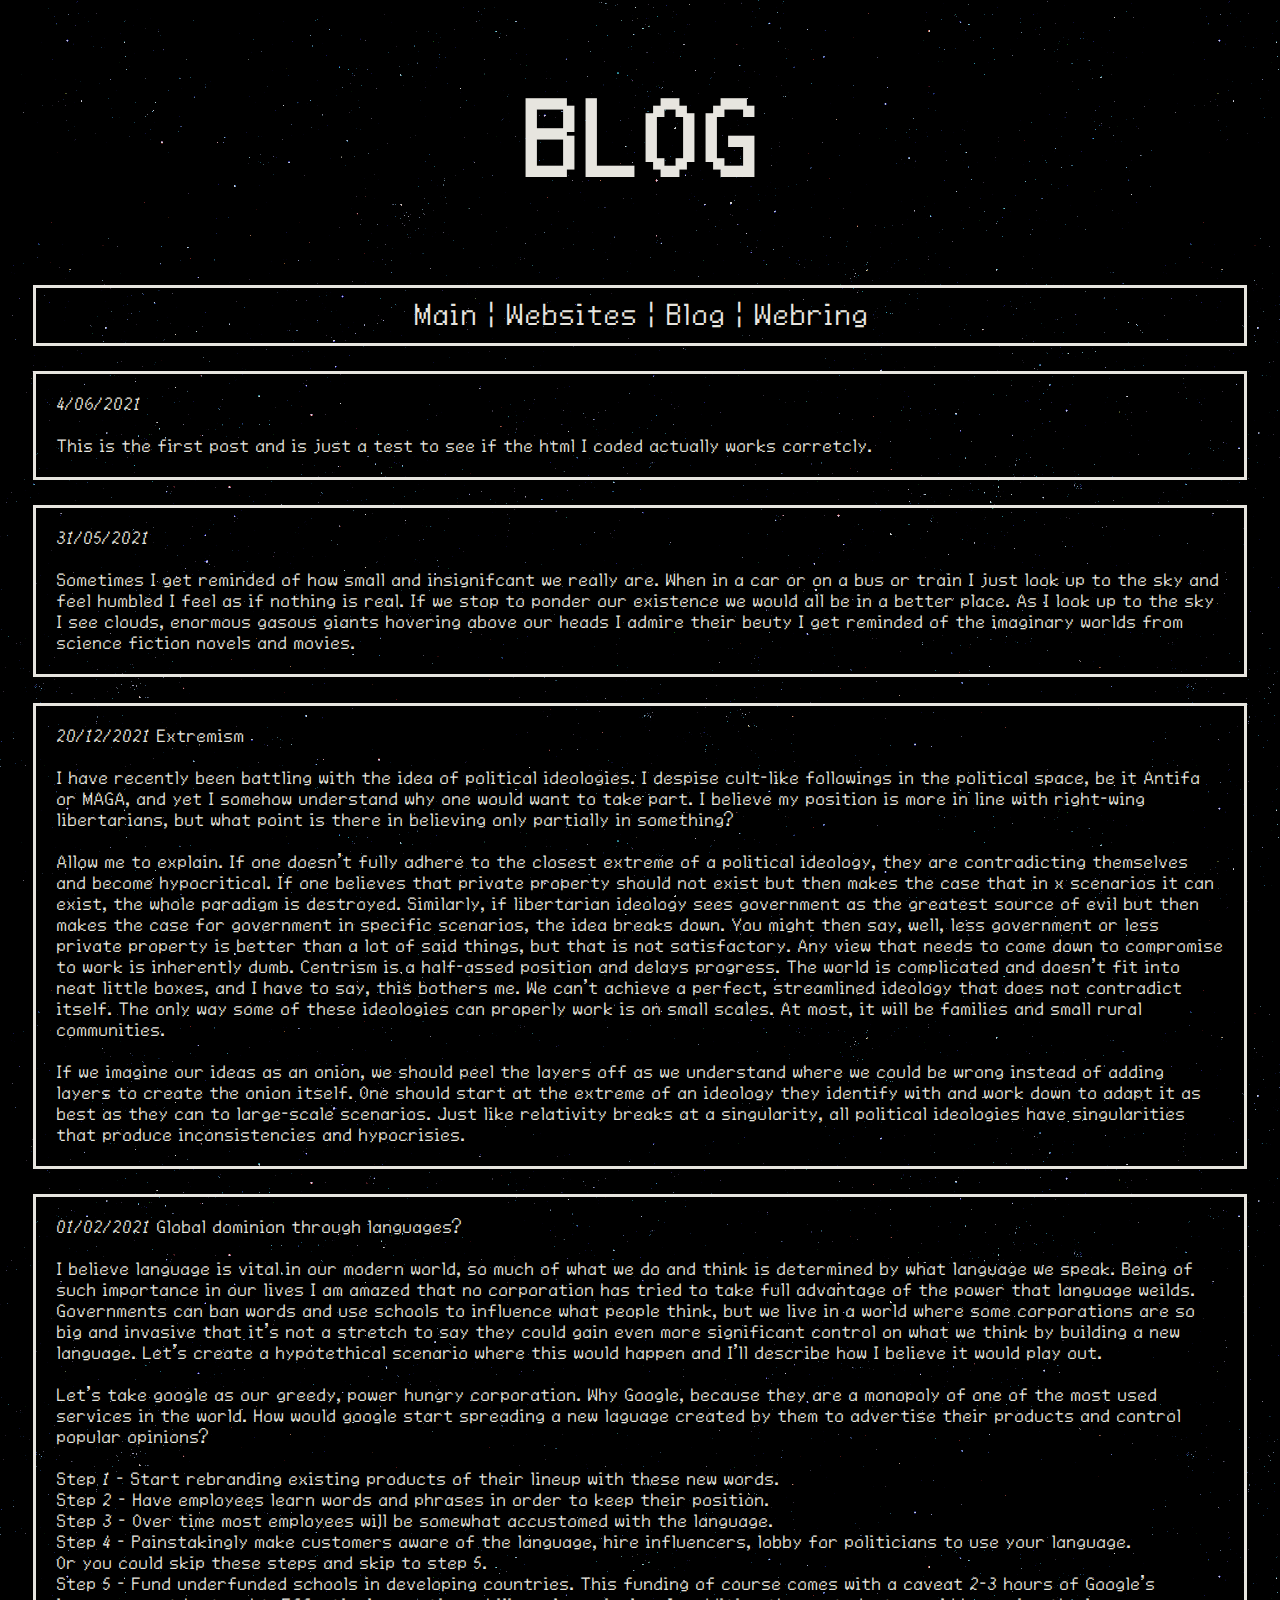
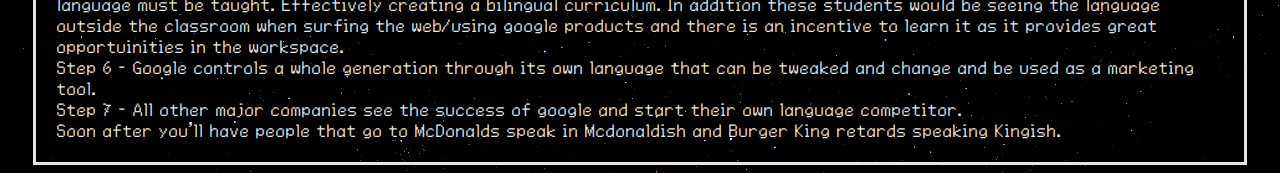
<file: blog.html>
<!DOCTYPE html>

<html>

<title>michii</title>

    <link href="style1.css" rel="stylesheet" type="text/css" media="all">
    <body>
    
        <div class="header">
            <h1>BLOG</h1>
        </div>
        <div class="header">
		<div class="left-column"> <a href='index.html'> Main |</a> <a href='websites.html'>Websites |</a><a href='blog.html'> Blog |</a> <a href='webring.html'>Webring </a>
		</div>
		</div>


       


        <div class="center-column1">
            <div class="text">
                4/06/2021 <br><br>
                
                This is the first post and is just a test to see if the html I coded actually works corretcly. 

            </div>
        </div>

        <div class="center-column1">
            <div class="text">
                31/05/2021 <br><br>

                Sometimes I get reminded of how small and insignifcant we really are. When in a car or on a bus or train I just look up to the sky and feel humbled I feel as if nothing is real. 
                If we stop to ponder our existence we would all be in a better place. As I look up to the sky I see clouds, enormous gasous giants hovering above our heads I admire their beuty I get reminded of the imaginary worlds from science fiction novels and movies.  
            
            </div>
        </div>

        <div class="center-column1">
            <div class="text">
                20/12/2021 Extremism<br><br>

                I have recently been battling with the idea of political ideologies. I despise cult-like followings in the political space, be it Antifa or MAGA, and yet I somehow understand why one would want to take part.
                I believe my position is more in line with right-wing libertarians, but what point is there in believing only partially in something?<br>
                <br>Allow me to explain. If one doesn't fully adhere to the closest extreme of a political ideology, they are contradicting themselves and become hypocritical. 
                If one believes that private property should not exist but then makes the case that in x scenarios it can exist, the whole paradigm is destroyed. Similarly, if libertarian ideology sees government as the greatest source of evil but then makes the case for government in specific scenarios, the idea breaks down. 
                You might then say, well, less government or less private property is better than a lot of said things, but that is not satisfactory. 
                Any view that needs to come down to compromise to work is inherently dumb. Centrism is a half-assed position and delays progress. 
                The world is complicated and doesn't fit into neat little boxes, and I have to say, this bothers me. We can't achieve a perfect, streamlined ideology that does not contradict itself. The only way some of these ideologies can properly work is on small scales.
                At most, it will be families and small rural communities.<br><br> If we imagine our ideas as an onion, we should peel the layers off as we understand where we could be wrong instead of adding layers to create the onion itself. One should start at the extreme of an ideology they identify with and work down to adapt it as best as they can to large-scale scenarios. Just like relativity breaks at a singularity, all political ideologies have singularities that produce inconsistencies and hypocrisies. 
            
            </div>
        </div>

        <div class="center-column1">
            <div class="text">
                01/02/2021 Global dominion through languages?<br><br>

                

                I believe language is vital in our modern world, so much of what we do and think is determined by what language we speak. Being of such importance in our lives I am amazed that no corporation has tried to take full advantage of the power that language weilds. 
                Governments can ban words and use schools to influence what people think, but we live in a world where some corporations are so big and invasive that it's not a stretch to say they could gain even more significant control on what we think by building a new language. 
                Let's create a hypotethical scenario where this would happen and I'll describe how I believe it would play out.<br><br> 
                
                Let's take google as our greedy, power hungry corporation. 
                Why Google, because they are a monopoly of one of the most used services in the world. How would google start spreading a new laguage created by them to advertise their products and control popular opinions?<br><br>
                 
                Step 1 - Start rebranding existing products of their lineup with these new words. <br>
                Step 2 - Have employees learn words and phrases in order to keep their position.<br>
                Step 3 - Over time most employees will be somewhat accustomed with the language.<br>
                Step 4 - Painstakingly make customers aware of the language, hire influencers, lobby for politicians to use your language.  <br>
                Or you could skip these steps and skip to step 5.<br> 
                Step 5 - Fund underfunded schools in developing countries. This funding of course comes with a caveat 2-3 hours of Google's language must be taught. Effectively creating a bilingual curriculum. In addition these students would be seeing the language outside the classroom when surfing the web/using google products and there is an incentive to learn it as it provides great opportuinities in the workspace.<br>
                Step 6 - Google controls a whole generation through its own language that can be tweaked and change and be used as a marketing tool. <br>
                Step 7 - All other major companies see the success of google and start their own language competitor. <br>
                Soon after you'll have people that go to McDonalds speak in Mcdonaldish and Burger King retards speaking Kingish. <br>
                  
            
            </div>
        </div>






    </body>





</html>
</file>
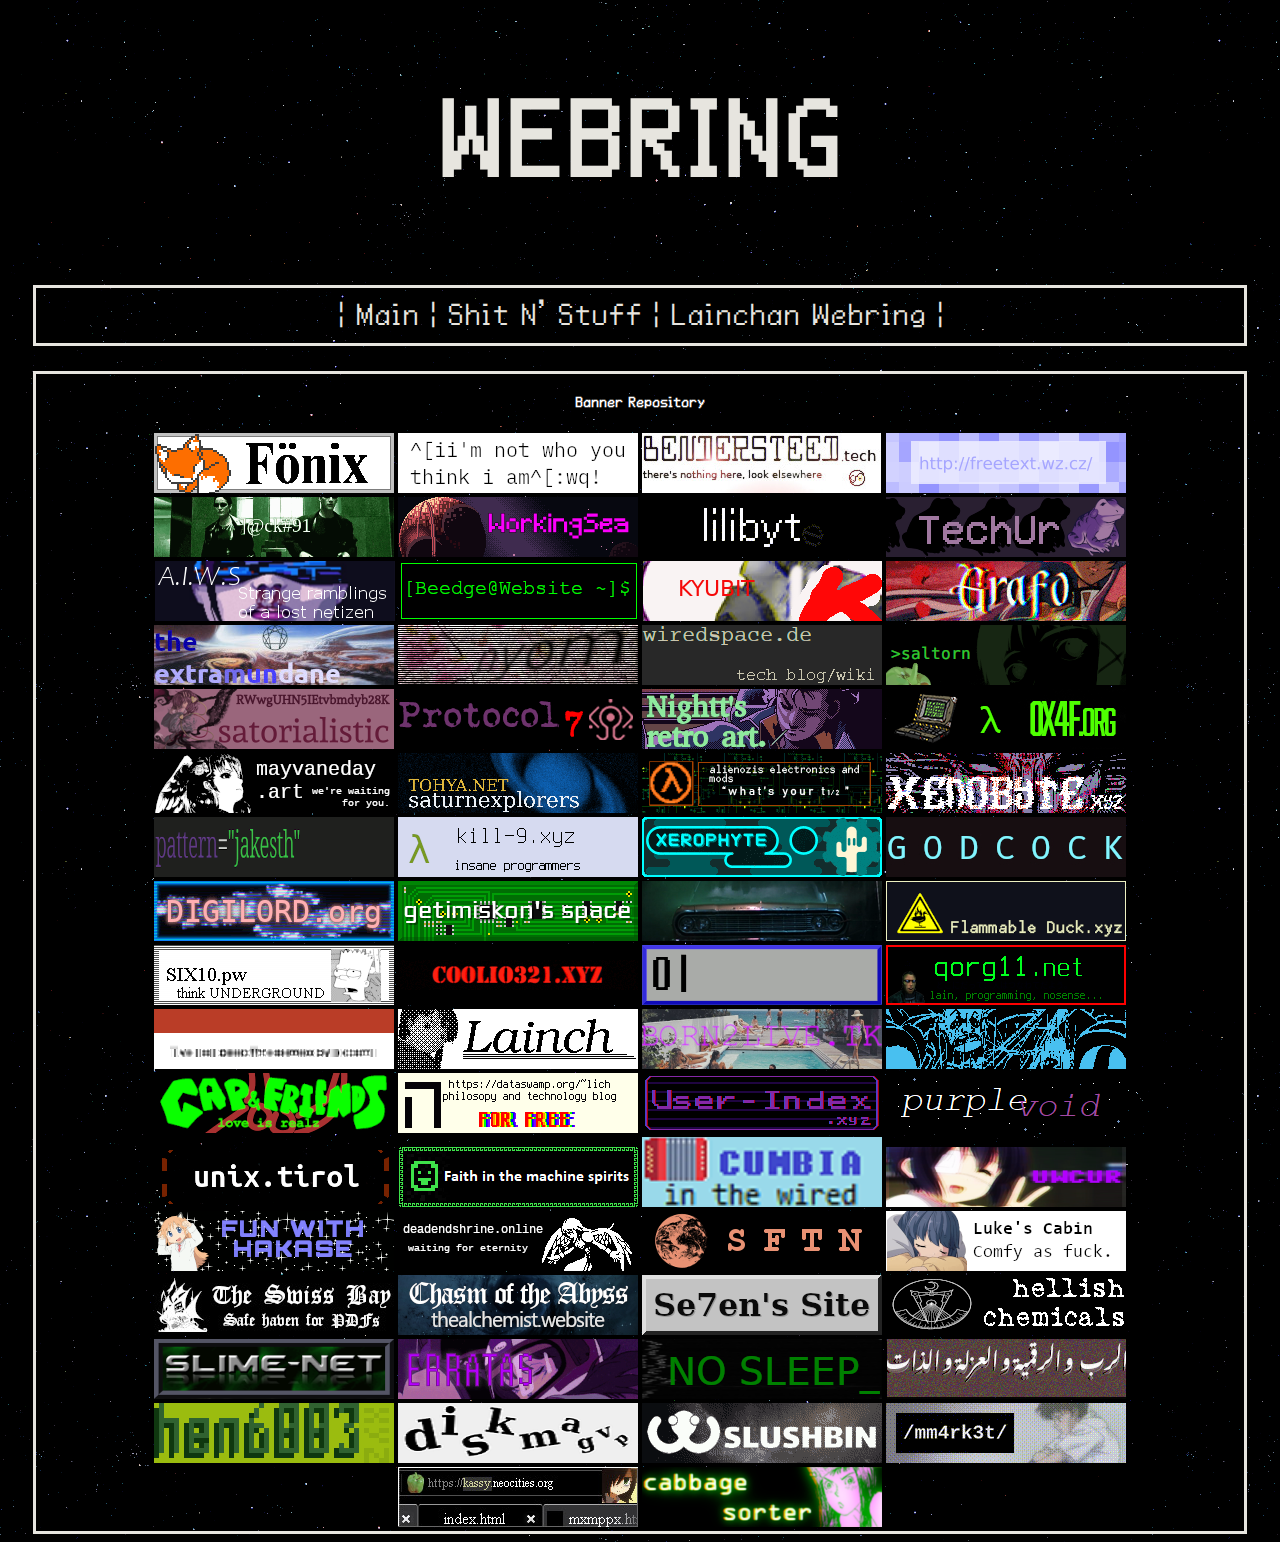
<file: Webring.html>
<!DOCTYPE html>
<html>
<title>MICHI</title>
<link href="style1.css" rel="stylesheet" type="text/css" media="all">

<body>
    <link rel="icon" type="image/png" href="/favicon.png"/>
	<div class="header">
		<h1>WEBRING</h1> </div>
	<div class="left-column"> <a href='index.html'>| Main |</a> <a href='Shit_N_Stuff.html'>Shit N' Stuff |</a> <a href='Webring.html'>Lainchan Webring |</a> </div>
	<div class="box">
        <a href='Resources\img\webring' target="_blank"><h4 style="color: white; font-family: 'WL';text-align: center;">Banner Repository</h4></a>
		<a href="https://xn--fnixfogelfuchs-vpb.eu/" target="_blank"><img src="Resources/img/webring/fonix.png" alt="xn--fnixfogelfuchs-vpb.eu" /></a>
		<a href="https://0x1bi.net/" target="_blank"><img src="Resources/img/webring/0x1bi.png" alt="0x1bi.net" /></a>
		<a href="https://bendersteed.tech/" target="_blank"><img src="Resources/img/webring/bendersteed.tech.jpg" alt="bendersteed.tech" /></a>
		<a href="http://freetext.wz.cz/" target="_blank"><img src="Resources/img/webring/freetext.wz.cz.png" alt="freetext.wz.cz" /></a>
		<a href="https://jack---91.neocities.org/" target="_blank"><img src="Resources/img/webring/jack---91.neocities.org.gif" alt="jack---91.neocities.org" /></a>
		<a href="https://workingsea.neocities.org/" target="_blank"><img src="Resources/img/webring/workingsea.png" alt="workingsea.neocities.org" /></a>
		<a href="https://lilibyte.net/" target="_blank"><img src="Resources/img/webring/lilibyte.net.gif" alt="lilibyte.net" /></a>
		<a href="https://techur.live/" target="_blank"><img src="Resources/img/webring/techur.png" alt="techur.live" /></a>
		<a href="https://volta.neocities.org/" target="_blank"><img src="Resources/img/webring/volta.neocities.org.png" alt="volta.neocities.org" /></a>
		<a href="https://beedge.neocities.org/" target="_blank"><img src="Resources/img/webring/beedge.png" alt="beedge.neocities.org" /></a>
		<a href="https://kyubit.neocities.org/" target="_blank"><img src="Resources/img/webring/kyubit.png" alt="kyubit.neocities.org" /></a>
		<a href="https://grafovolaverunt.xyz/" target="_blank"><img src="Resources/img/webring/grafovolaverunt.xyz.gif" alt="grafovolaverunt.xyz" /></a>
		<a href="https://extramundane.xyz/" target="_blank"><img src="Resources/img/webring/extramundane.jpg" alt="extramundane.xyz" /></a>
		<a href="https://nyom.ru"><img src="Resources/img/webring/nyom.ru.gif" alt="nyom.ru" /></a>
		<a href="https://wiredspace.de/" target="_blank"><img src="Resources/img/webring/wiredspace.de.png" alt="wiredspace.de" /></a>
		<a href="https://saltorn.neocities.org/" target="_blank"><img src="Resources/img/webring/saltorn.png" alt="saltorn.neocities.org" /></a>
		<a href="https://strlst.myogaya.jp/" target="_blank"><img src="Resources/img/webring/strlst.png" alt="strlst.myogaya.jp" /></a>
		<a href="https://protocol7.xyz/" target="_blank"><img src="Resources/img/webring/protocol7.png" alt="protocol7.xyz" /></a>
		<a href="https://nightt.neocities.org/" target="_blank"><img src="Resources/img/webring/nightt.gif" alt="nightt.neocities.org" /></a>
		<a href="https://0x4f.org/" target="_blank"><img src="Resources/img/webring/0x4F.png" alt="0x4f.org" /></a>
		<a href="https://mayvaneday.art/" target="_blank"><img src="Resources/img/webring/mayvaneday-melia.png" alt="mayvaneday.art" /></a>
		<a href="https://www.tohya.net/" target="_blank"><img src="Resources/img/webring/saturnexplorers.png" alt="www.tohya.net" /></a>
		<a href="http://alienozi.c1.biz/" target="_blank"><img src="Resources/img/webring/alienozi.gif" alt="alienozi.c1.biz" /></a>
		<a href="https://xenobyte.xyz/" target="_blank"><img src="Resources/img/webring/xenobyte.jpg" alt="xenobyte.xyz" /></a>
		<a href="https://jakesthoughts.xyz/" target="_blank"><img src="Resources/img/webring/jakesthoughts.xyz.gif" alt="jakesthoughts.xyz" /></a>
		<a href="https://kill-9.xyz" target="_blank"><img src="Resources/img/webring/kill9.png" alt="kill-9.xyz"></a>
		<a href="https://xerophyte.neocities.org/" target="_blank"><img src="Resources/img/webring/xerophyte.neocities.org.gif" alt="xerophyte.neocities.org" /></a>
		<a href="https://godcock.neocities.org/" target="_blank"><img src="Resources/img/webring/godcock.jpg" alt="godcock.neocities.org" /></a>
		<a href="https://digilord.neocities.org/" target="_blank"><img src="Resources/img/webring/digilord.gif" alt="digilord.neocities.org" /></a>
		<a href="https://getimiskon.neocities.org/" target="_blank"><img src="Resources/img/webring/getimiskon.neocities.org.png" alt="getimiskon.neocities.org" /></a>
		<a href="http://tilde.club/~parnell/" target="_blank"><img src="Resources/img/webring/parnell.png" alt="tilde.club/~parnell/" /></a>
		<a href="https://flammableduck.xyz/" target="_blank"><img src="Resources/img/webring/flammableduck.xyz.png" alt="flammableduck.xyz" /></a>
		<a href="https://www.six10.pw/" target="_blank"><img src="Resources/img/webring/six10.png" alt="www.six10.pw" /></a>
		<a href="https://coolio321.xyz/" target="_blank"><img src="Resources/img/webring/coolio.gif" alt="coolio321.xyz" /></a>
		<a href="https://omicronsetup.eu/" target="_blank"><img src="Resources/img/webring/omicron.gif" alt="omicronsetup.eu" /></a>
		<a href="https://qorg11.net/" target="_blank"><img src="Resources/img/webring/qorg11.net.png" alt="qorg11.net" /></a>
		<a href="https://tildezero.xyz/~goat/" target="_blank"><img src="Resources/img/webring/goat.jpg" alt="tildezero.xyz/~goat" /></a>
		<a href="https://lainch.leibur.eu/" target="_blank"><img src="Resources/img/webring/lainch.png" alt="lainch.leibur.eu" /></a>
		<a href="https://born2live.tk/" target="_blank"><img src="Resources/img/webring/born2live.png" alt="born2live.tk" /></a>
		<a href="https://tard.zone/" target="_blank"><img src="Resources/img/webring/tardzone.gif" alt="tard.zone" /></a>
		<a href="https://gapandfriends.neocities.org/" target="_blank"><img src="Resources/img/webring/gapandfriends.png" alt="gapandfriends.neocities.org" /></a>
		<a href="https://dataswamp.org/~lich/" target="_blank"><img src="Resources/img/webring/lich.png" alt="dataswamp.org/~lich/" /></a>
		<a href="https://user-index.xyz/" target="_blank"><img src="Resources/img/webring/user-index.xyz.gif" alt="user-index.xyz" /></a>
		<a href="https://purplevoid.neocities.org/" target="_blank"><img src="Resources/img/webring/purplevoid.neocities.org.png" alt="purplevoid.neocities.org" /></a>
		<a href="https://unix.tirol/" target="_blank"><img src="Resources/img/webring/unix-tirol.png" alt="unix.tirol" /></a>
		<a href="https://deurist.neocities.org/" target="_blank"><img src="Resources/img/webring/deurist.png" alt="deurist.neocities.org" /></a>
		<a href="https://cumbia.neocities.org/" target="_blank"><img src="Resources/img/webring/cumbia.png" alt="cumbia.neocities.org" /></a>
		<a href="https://uwcur.neocities.org/" target="_blank"><img src="Resources/img/webring/uwcur.png" alt="uwcur.neocities.org" /></a>
		<a href="http://funwithhakase.pl/" target="_blank"><img src="Resources/img/webring/funwithhakase.gif" alt="funwithhakase.pl" /></a>
		<a href="https://deadendshrine.online/" target="_blank"><img src="Resources/img/webring/deadendshrine.png" alt="deadendshrine.online" /></a>
		<a href="https://sftn.github.io/" target="_blank"><img src="Resources/img/webring/sftn.github.io.png" alt="sftn.github.io" /></a>
		<a href="https://lukescabin.neocities.org/" target="_blank"><img src="Resources/img/webring/lukescabin.png" alt="lukescabin.neocities.org" /></a>
		<a href="https://theswissbay.ch/pdf" target="_blank"><img src="Resources/img/webring/theswissbay.ch.jpg" alt="theswissbay.ch/pdf" /></a>
		<a href="https://thealchemist.website/" target="_blank"><img src="Resources/img/webring/thealchemist.png" alt="thealchemist.website" /></a>
		<a href="https://se7en-site.neocities.org/" target="_blank"><img src="Resources/img/webring/se7en.png" alt="se7en-site.neocities.org" /></a>
		<a href="https://hellishchemicals.neocities.org/" target="_blank"><img src="Resources/img/webring/hellishchemicals.neocities.org.png" alt="hellishchemicals.neocities.org" /></a>
		<a href="https://skumsoft.ltd/slimenet/" target="_blank"><img src="Resources/img/webring/slime-net.png" alt="skumsoft.ltd/slimenet" /></a>
		<a href="https://erratas.neocities.org/" target="_blank"><img src="Resources/img/webring/Erratas.gif" alt="erratas.neocities.org" /></a>
		<a href="https://nosleepforme.neocities.org/" target="_blank"><img src="Resources/img/webring/No_Sleep.png" alt="nosleepforme.neocities.org" /></a>
		<a href="https://karar.neocities.org/" target="_blank"><img src="Resources/img/webring/karar.png" alt="karar.neocities.org" /></a>
		<a href="https://hen6003.xyz" target="_blank"><img src="Resources/img/webring/hen6003.png" alt="hen6003.xyz" /></a>
		<a href="https://diskmagvp.neocities.org/" target="_blank"><img src="Resources/img/webring/diskmagvp.png" alt="diskmagvp.neocities.org" /></a>
		<a href="https://www.slushbin.org/" target="_blank"><img src="Resources/img/webring/slushbin.png" alt="www.slushbin.org" /></a>
		<a href="https://mm4rk3t.neocities.org/" target="_blank"><img src="Resources/img/webring/mm4rk3t.gif" alt="mm4rk3t.neocities.org" /></a>
		<a href="https://kassy.neocities.org/" target="_blank"><img src="Resources/img/webring/kassy.jpg" alt="https://kassy.neocities.org" /></a>
		<a href="https://cabbagesorter.neocities.org/" target="_blank"><img src="Resources/img/webring/cabbagesorter.png" alt="https://cabbagesorter.neocities.org" /></a>
	</div>
	</div>

</body>
</html>
</file>
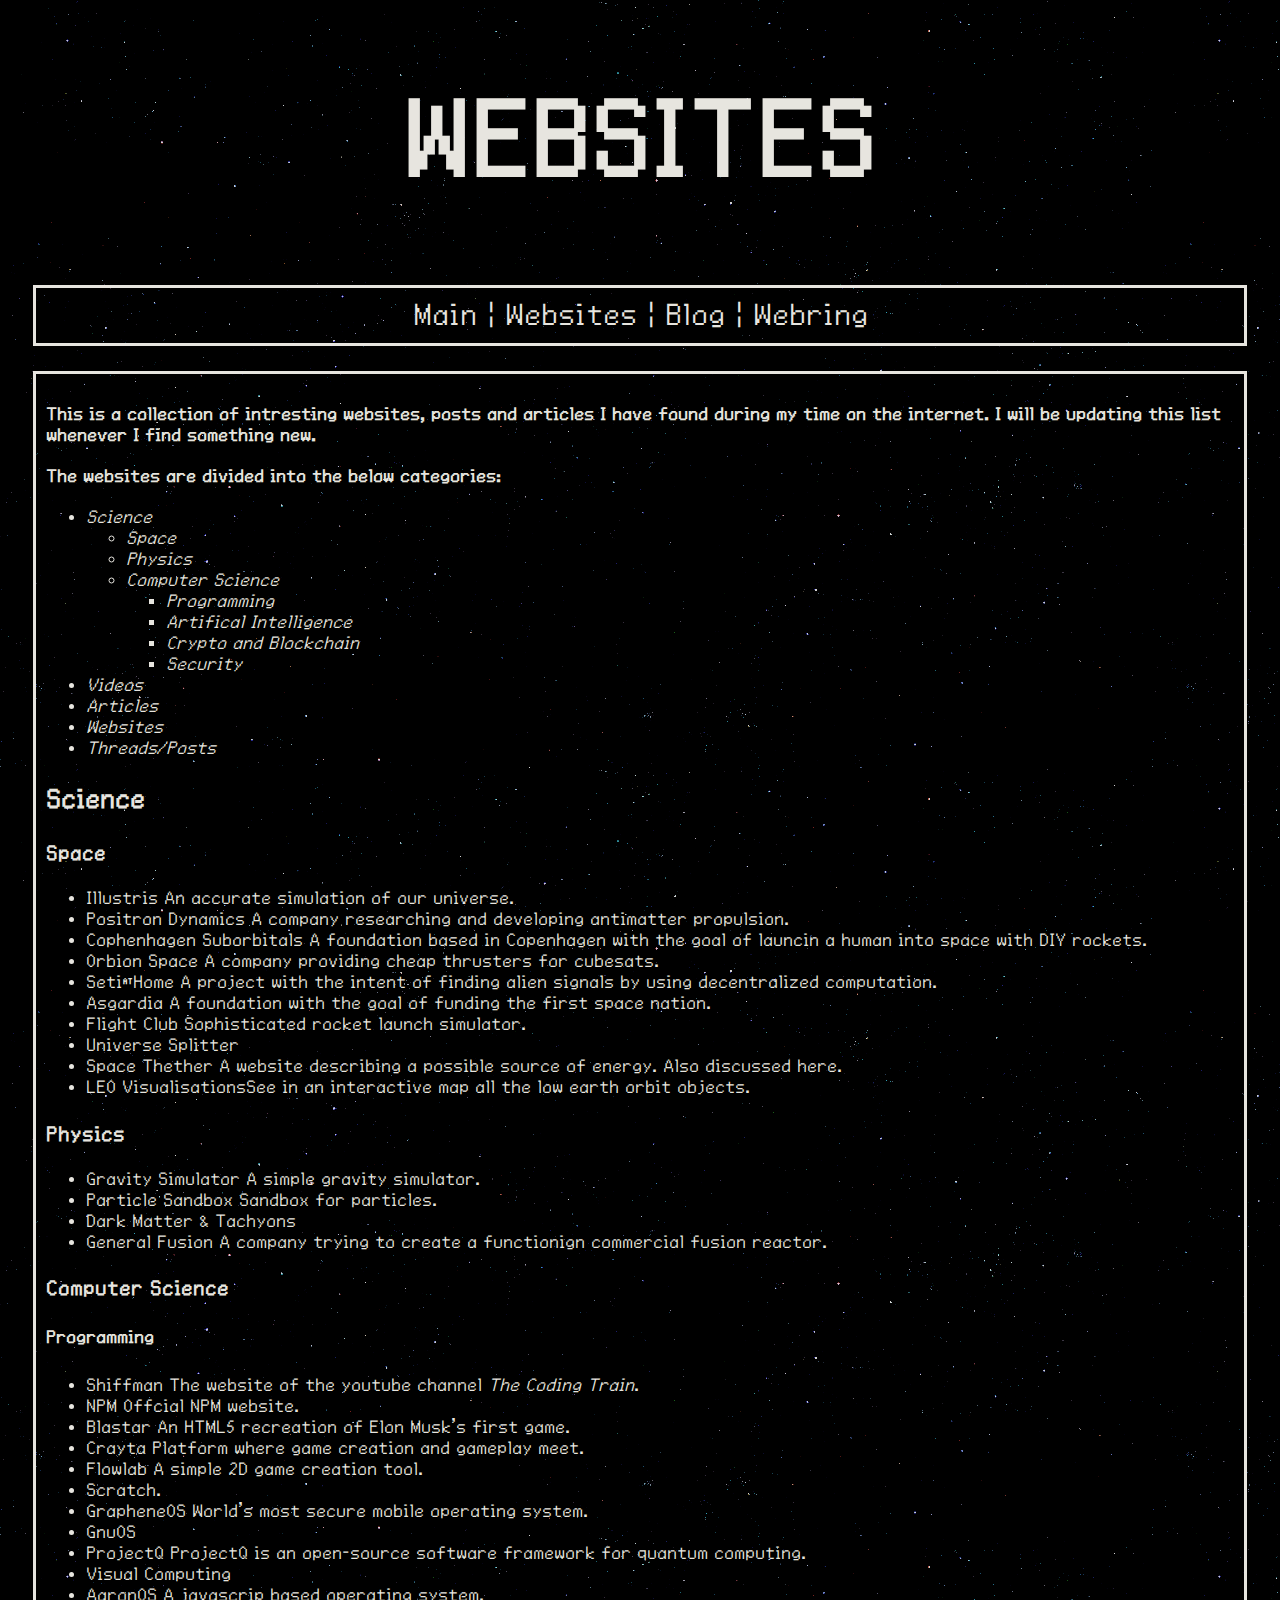
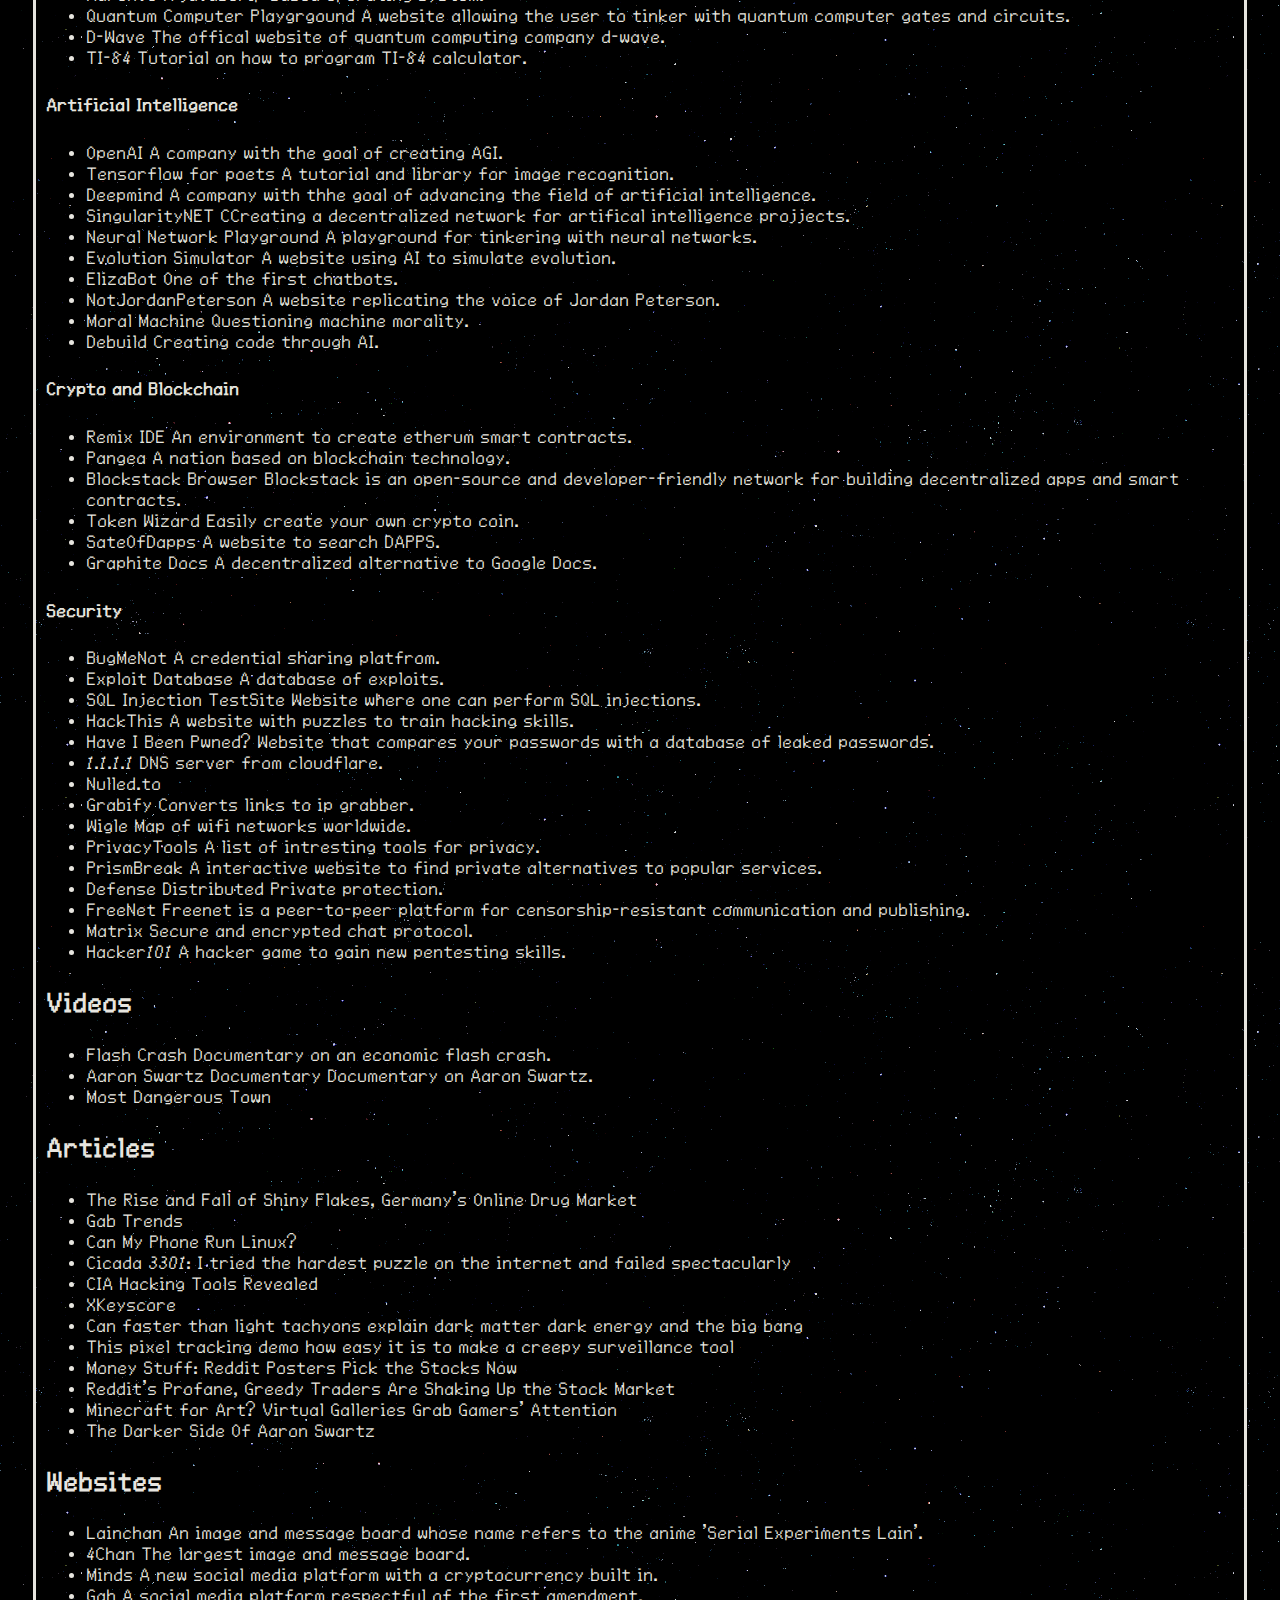
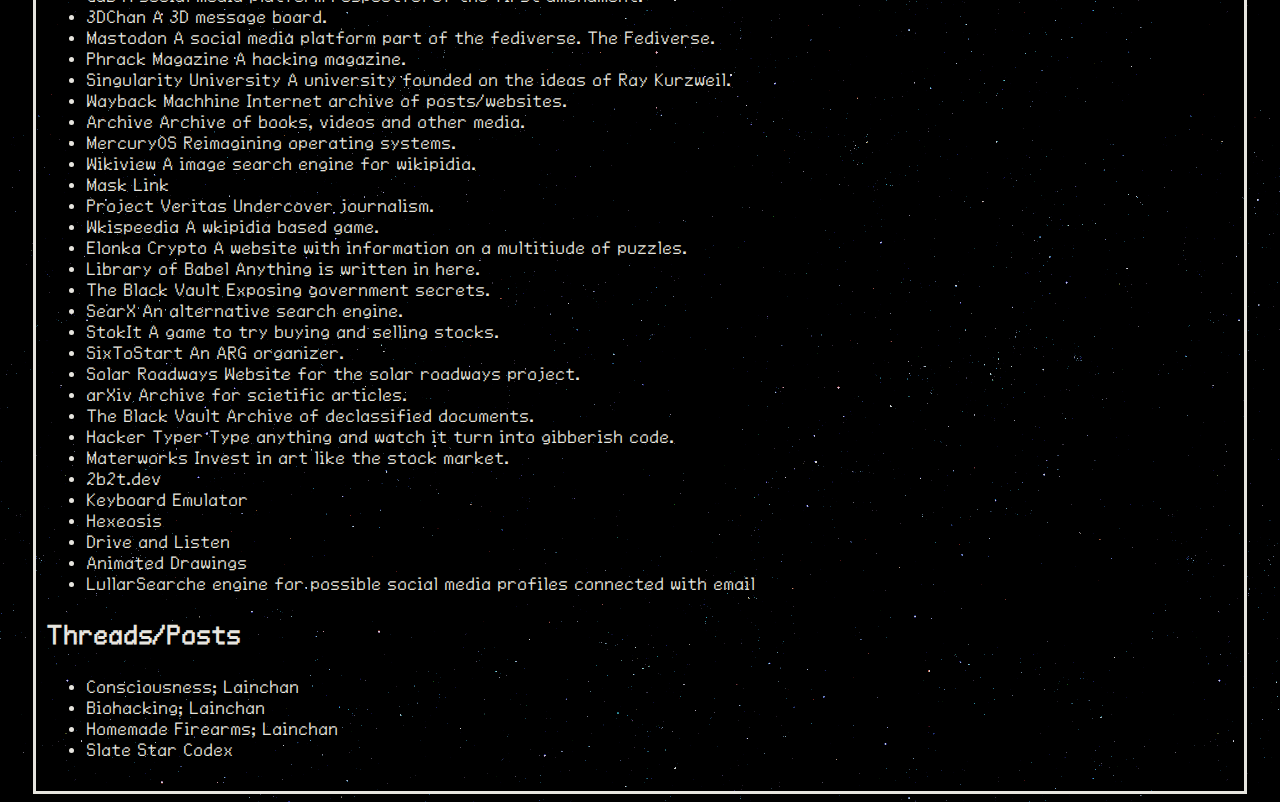
<file: websites.html>
<!DOCTYPE html>
<html>
<link href="style1.css" rel="stylesheet" type="text/css" media="all">


<body>
    <link rel="icon" type="image/png" href="/favicon.png"/>
	<title>michii</title>
	<div class="header">
		<h1>WEBSITES</h1> </div>
		<div class="left-column"> <a href='index.html'> Main |</a> <a href='websites.html'>Websites |</a><a href='blog.html'> Blog |</a> <a href='webring.html'>Webring </a> </div>
	<div class="center-column">
		<p><strong>This is a collection of intresting websites, posts and articles I have found during my time on the internet. I will be updating this list whenever I find something new.</strong></p>
		<p><strong>The websites are divided into the below categories:</strong></p>
		<ul>
			<li><a href="#Science"><em>Science</em></a>
				<ul>
					<li><a href="#Space"><em>Space</em></a></li>
					<li><a href="#Physics"><em>Physics</em></a></li>
					<li><a href="#Computer-Science"><em>Computer Science</em></a>
						<ul>
							<li><a href="#Programming"><em>Programming</em></a></li>
							<li><a href="#Artifical-Intelligence"><em>Artifical Intelligence</em></a></li>
							<li><a href="#Crypto-and-Blockchain"><em>Crypto and Blockchain</em></a></li>
							<li><a href="#Security"><em>Security</em></a></li>
						</ul>
					</li>
				</ul>
			</li>
			<li><a href="#Videos"><em>Videos</em></a></li>
			<li><a href="#Articles"><em>Articles</em></a></li>
			<li><a href="#Websites"><em>Websites</em></a></li>
			<li><a href="#Threads/Posts"><em>Threads/Posts</em></a></li>
		</ul>
		<h2 id="Science">Science</h2>
		<h3 id="Space">Space</h3>
		<ul>
			<li><a href="http://www.illustris-project.org/">Illustris</a> An accurate simulation of our universe.</li>
			<li><a href="http://www.positrondynamics.com/">Positron Dynamics</a> A company researching and developing antimatter propulsion. </li>
			<li><a href="https://copenhagensuborbitals.com/">Cophenhagen Suborbitals</a> A foundation based in Copenhagen with the goal of launcin a human into space with DIY rockets. </li>
			<li><a href="https://www.orbionspace.com/">Orbion Space</a> A company providing cheap thrusters for cubesats. </li>
			<li><a href="http://seticlassic.ssl.berkeley.edu/screensaver/index.html">Seti@Home</a> A project with the intent of finding alien signals by using decentralized computation. </li>
			<li><a href="https://asgardia.space/en/">Asgardia</a> A foundation with the goal of funding the first space nation. </li>
			<li><a href="https://www2.flightclub.io/">Flight Club</a> Sophisticated rocket launch simulator. </li>
			<li><a href="http://cheapuniverses.com/universesplitter/">Universe Splitter</a></li>
			<li><a href="http://mb-soft.com/public2/earthrot.html">Space Thether</a> A website describing a possible source of energy. Also discussed <a href="https://www-istp.gsfc.nasa.gov/Education/wtether.html">here</a>.</li>
			<li><a href="https://platform.leolabs.space/visualization">LEO Visualisations</a>See in an interactive map all the low earth orbit objects.</li>
		</ul>
		<h3 id="Physics">Physics</h3>
		<ul>
			<li><a href="https://lab.nstmf.org/gravity">Gravity Simulator</a> A simple gravity simulator. </li>
			<li><a href="http://particlesandbox.com/">Particle Sandbox</a> Sandbox for particles. </li>
			<li><a href="https://cosmosmagazine.com/physics/can-faster-than-light-tachyons-explain-dark-matter-dark-energy-and-the-big-bang">Dark Matter &amp; Tachyons</a></li>
			<li><a href="https://generalfusion.com/">General Fusion</a> A company trying to create a functionign commercial fusion reactor.</li>
		</ul>
		<h3 id="Computer-Science">Computer Science</h3>
		<h4 id="Programming">Programming</h4>
		<ul>
			<li><a href="http://shiffman.net">Shiffman</a> The website of the youtube channel <em>The Coding Train</em>.</li>
			<li><a href="https://www.npmjs.com/">NPM</a> Offcial NPM website.</li>
			<li><a href="http://blastar-1984.appspot.com/">Blastar</a> An HTML5 recreation of Elon Musk&#39;s first game. </li>
			<li><a href="https://crayta.com/">Crayta</a> Platform where game creation and gameplay meet. </li>
			<li><a href="http://flowlab.io">Flowlab</a> A simple 2D game creation tool. </li>
			<li><a href="https://scratch.mit.edu/">Scratch</a>. </li>
			<li><a href="https://grapheneos.org/">GrapheneOS</a> World&#39;s most secure mobile operating system. </li>
			<li><a href="https://www.gnu.org/software/gnuzilla/">GnuOS</a> </li>
			<li><a href="https://projectq.ch/">ProjectQ</a> ProjectQ is an open-source software framework for quantum computing.</li>
			<li><a href="https://visual-computing.com/">Visual Computing</a></li>
			<li><a href="https://aaronos.dev/AaronOS/aosBeta.php">AaronOS</a> A javascrip based operating system.</li>
			<li><a href="http://www.quantumplayground.net/#/home">Quantum Computer Playgrgound</a> A website allowing the user to tinker with quantum computer gates and circuits. </li>
			<li><a href="https://www.dwavesys.com/home">D-Wave</a> The offical website of quantum computing company d-wave. </li>
			<li><a href="https://education.ti.com/en/activities/ti-codes/84/10-minutes">TI-84</a> Tutorial on how to program TI-84 calculator. </li>
		</ul>
		<h4 id="Artificial-Intelligence">Artificial Intelligence</h4>
		<ul>
			<li><a href="https://openai.com/">OpenAI</a> A company with the goal of creating AGI. </li>
			<li><a href="https://codelabs.developers.google.com/codelabs/tensorflow-for-poets/?utm_campaign=chrome_series_machinelearning_063016&amp;utm_source=gdev&amp;utm_medium=yt-desc#0">Tensorflow for poets</a> A tutorial and library for image recognition. </li>
			<li><a href="https://deepmind.com/">Deepmind</a> A company with thhe goal of advancing the field of artificial intelligence. </li>
			<li><a href="https://singularitynet.io/">SingularityNET</a> CCreating a decentralized network for artifical intelligence projjects. </li>
			<li><a href="playground.tensorflow.org">Neural Network Playground</a> A playground for tinkering with neural networks. </li>
			<li><a href="htpp://www.openprocessing.org/sketch/205807">Evolution Simulator</a> A website using AI to simulate evolution. </li>
			<li><a href="https://www.masswerk.at/elizabot/">ElizaBot</a> One of the first chatbots. </li>
			<li><a href="https://notjordanpeterson.com/">NotJordanPeterson</a> A website replicating the voice of Jordan Peterson. </li>
			<li><a href="https://www.moralmachine.net/">Moral Machine</a> Questioning machine morality. </li>
			<li><a href="https://debuild.co/">Debuild</a> Creating code through AI.</li>
		</ul>
		<h4 id="Crypto-and-Blockchain">Crypto and Blockchain</h4>
		<ul>
			<li><a href="https://remix.ethereum.org/#optimize=true&amp;version=soljson-v0.4.24+commit.e67f0147.js">Remix IDE</a> An environment to create etherum smart contracts. </li>
			<li><a href="https://tse.bitnation.co/">Pangea</a> A nation based on blockchain technology. </li>
			<li><a href="https://browser.blockstack.org/">Blockstack Browser</a> Blockstack is an open-source and developer-friendly network for building decentralized apps and smart contracts.</li>
			<li><a href="https://wizard.poa.network/">Token Wizard</a> Easily create your own crypto coin. </li>
			<li><a href="https://www.stateofthedapps.com/">SateOfDapps</a> A website to search DAPPS.</li>
			<li><a href="https://app.graphitedocs.com/">Graphite Docs</a> A decentralized alternative to Google Docs. </li>
		</ul>
		<h4 id="Security">Security</h4>
		<ul>
			<li><a href="http://bugmenot.com/">BugMeNot</a> A credential sharing platfrom. </li>
			<li><a href="https://www.exploit-db.com/">Exploit Database</a> A database of exploits. </li>
			<li><a href="http://demo.testfire.net/">SQL Injection TestSite</a> Website where one can perform SQL injections. </li>
			<li><a href="https://www.hackthis.co.uk/">HackThis</a> A website with puzzles to train hacking skills. </li>
			<li><a href="https://haveibeenpwned.com/">Have I Been Pwned?</a> Website that compares your passwords with a database of leaked passwords. </li>
			<li><a href="https://1.1.1.1">1.1.1.1</a> DNS server from cloudflare. </li>
			<li><a href="https://www.nulled.to/">Nulled.to</a> </li>
			<li><a href="https://grabify.link/track/CLUCNN">Grabify</a> Converts links to ip grabber. </li>
			<li><a href="https://www.wigle.net/">Wigle</a> Map of wifi networks worldwide. </li>
			<li><a href="https://www.privacytools.io/index.html">PrivacyTools</a> A list of intresting tools for privacy. </li>
			<li><a href="https://prism-break.org/en/">PrismBreak</a> A interactive website to find private alternatives to popular services. </li>
			<li><a href="https://defdist.org/">Defense Distributed</a> Private protection. </li>
			<li><a href="https://freenetproject.org/">FreeNet</a> Freenet is a peer-to-peer platform for censorship-resistant communication and publishing.</li>
			<li><a href="https://matrix.org/try-now/">Matrix</a> Secure and encrypted chat protocol. </li>
			<li><a href="https://ctf.hacker101.com/howtoplay">Hacker101</a> A hacker game to gain new pentesting skills. </li>
		</ul>
		<h2 id="videos">Videos</h2>
		<ul>
			<li><a href="https://www.youtube.com/watch?v=aq1Ln1UCoEU">Flash Crash</a> Documentary on an economic flash crash. </li>
			<li><a href="https://www.youtube.com/watch?v=gpvcc9C8SbM&amp;feature=share">Aaron Swartz Documentary</a> Documentary on Aaron Swartz. </li>
			<li><a href="https://us.norton.com/mostdangeroustown2">Most Dangerous Town</a></li>
		</ul>
		<h2 id="Articles">Articles</h2>
		<ul>
			<li><a href="https://www.vice.com/en_us/article/nzegwz/the-rise-and-fall-of-shiny-flakes-germanys-online-drug-market">The Rise and Fall of Shiny Flakes, Germany&#39;s Online Drug Market</a></li>
			<li><a href="https://trends.gab.com/">Gab Trends</a> </li>
			<li><a href="https://many.tuxphones.com/">Can My Phone Run Linux?</a></li>
			<li><a href="https://www.theguardian.com/technology/2014/jan/10/cicada-3301-i-tried-the-hardest-puzzle-on-the-internet-and-failed-spectacularly">Cicada 3301: I tried the hardest puzzle on the internet and failed spectacularly</a></li>
			<li><a href="https://wikileaks.org/ciav7p1/">CIA Hacking Tools Revealed</a></li>
			<li><a href="https://edwardsnowden.com/wp-content/uploads/2013/10/2008-xkeyscore-presentation.pdf">XKeyscore</a></li>
			<li><a href="https://cosmosmagazine.com/physics/can-faster-than-light-tachyons-explain-dark-matter-dark-energy-and-the-big-bang">Can faster than light tachyons explain dark matter dark energy and the big bang</a></li>
			<li><a href="https://www.theverge.com/2019/7/19/20700843/supertracker-email-tracking-pixel-location-superhuman-delian-asparouhov">This pixel tracking demo how easy it is to make a creepy surveillance tool</a></li>
			<li><a href="https://www.bloomberg.com/news/newsletters/2020-02-26/money-stuff-reddit-posters-pick-the-stocks-now">Money Stuff: Reddit Posters Pick the Stocks Now</a></li>
			<li><a href="https://www.bloomberg.com/news/articles/2020-02-26/reddit-s-profane-greedy-traders-are-shaking-up-the-stock-market">Reddit’s Profane, Greedy Traders Are Shaking Up the Stock Market</a></li>
			<li><a href="https://www.nytimes.com/2020/04/17/arts/occupy-white-walls.html">Minecraft for Art? Virtual Galleries Grab Gamers’ Attention</a></li>
			<li><a href="https://www.newyorker.com/magazine/2013/03/11/requiem-for-a-dream">The Darker Side Of Aaron Swartz</a></li>
		</ul>
		<h2 id="Websites">Websites</h2>
		<ul>
			<li><a href="http://lainchan.org">Lainchan</a> An image and message board whose name refers to the anime &#39;Serial Experiments Lain&#39;. </li>
			<li><a href="http://4chan.org">4Chan</a> The largest image and message board. </li>
			<li><a href="http://Minds.com">Minds</a> A new social media platform with a cryptocurrency built in.</li>
			<li><a href="http://Gab.com">Gab</a> A social media platform respectful of the first amendment. </li>
			<li><a href="https://3dchan.net">3DChan</a> A 3D message board. </li>
			<li><a href="http://matodon.social">Mastodon</a> A social media platform part of the fediverse. The <a href="https://fediverse.party/">Fediverse</a>. </li>
			<li><a href="http://phrack.org/index.html">Phrack Magazine</a> A hacking magazine. </li>
			<li><a href="https://su.org/">Singularity University</a> A university founded on the ideas of <a href="http://www.kurzweilai.net/">Ray Kurzweil</a>.</li>
			<li><a href="https://web.archive.org/">Wayback Machhine</a> Internet archive of posts/websites. </li>
			<li><a href="https://archive.org/">Archive</a> Archive of books, videos and other media. </li>
			<li><a href="https://www.mercuryos.com/">MercuryOS</a> Reimagining operating systems. </li>
			<li><a href="https://wikiview.net/">Wikiview</a> A image search engine for wikipidia. </li>
			<li><a href="https://masklink.boniatillo.com/">Mask Link</a></li>
			<li><a href="https://www.projectveritas.com/">Project Veritas</a> Undercover journalism. </li>
			<li><a href="https://www.cs.mcgill.ca/~rwest/wikispeedia/">Wkispeedia</a> A wkipidia based game. </li>
			<li><a href="http://elonka.us/kryptos/">Elonka Crypto</a> A website with information on a multitiude of puzzles. </li>
			<li><a href="https://libraryofbabel.info/">Library of Babel</a> Anything is written in here. </li>
			<li><a href="https://www.theblackvault.com/">The Black Vault</a> Exposing government secrets. </li>
			<li><a href="https://searx.laquadrature.net/">SearX</a> An alternative search engine. </li>
			<li><a href="https://web.archive.org/web/20200101224219/https://www.stockit.tech/">StokIt</a> A game to try buying and selling stocks. </li>
			<li><a href="https://www.sixtostart.com/">SixToStart</a> An ARG organizer. </li>
			<li><a href="http://www.solarroadways.com/Home/Index">Solar Roadways</a> Website for the solar roadways project. </li>
			<li><a href="https://arxiv.org/">arXiv</a> Archive for scietific articles. </li>
			<li><a href="https://www.theblackvault.com/">The Black Vault</a> Archive of declassified documents. </li>
			<li><a href="https://hackertyper.net/">Hacker Typer</a> Type anything and watch it turn into gibberish code. </li>
			<li><a href="https://www.masterworks.io/?utm_source=morningbrew&amp;utm_medium=primary&amp;utm_campaign=newsletter_8-11-20&amp;utm_term=Brew%20Subscribers&amp;utm_content=newsletter">Materworks</a> Invest in art like the stock market. </li>
			<li><a href="https://2b2t.dev/#">2b2t.dev</a></li>
			<li><a href="https://kbs.im/">Keyboard Emulator</a></li>
			<li><a href="https://hexeosis.tumblr.com/">Hexeosis</a></li>
			<li><a href="https://driveandlisten.herokuapp.com/?ref=producthunt">Drive and Listen</a></li>
			<li><a href="https://sketch.metademolab.com/">Animated Drawings</a></li>
			<li><a href="https://lullar-com-3.appspot.com/">Lullar</a>Searche engine for possible social media profiles connected with email</li>
		</ul>
		<h2 id="Threads/posts">Threads/Posts</h2>
		<ul>
			<li><a href="https://lainchan.org/r/res/10735.html">Consciousness; Lainchan</a></li>
			<li><a href="https://lainchan.org/%CE%94/res/1596.html">Biohacking; Lainchan</a></li>
			<li><a href="https://lainchan.org/%CE%94/res/3039.html">Homemade Firearms; Lainchan</a></li>
			<li><a href="https://slatestarcodex.com/">Slate Star Codex</a></li>
		</ul>
	</div>
	</div>
</body>

</html>
</file>
<file: style1.css>
@font-face {
	font-family: "WL";
	src: url("Resources/Warioland4chmc-VApe.ttf");
}

/* width */
::-webkit-scrollbar {
	width: 15px;
  }
  
  /* Track */
  ::-webkit-scrollbar-track {
	background: #E7E5DF;
  }
  
  /* Handle */
  ::-webkit-scrollbar-thumb {
	background: #08FF08;
  }
  
  /* Handle on hover */
  ::-webkit-scrollbar-thumb:hover {
	background: #27c60b;
  }



body {
	background-image: url("Resources/img/background.png");
}

.header {
	font-size: 60px;
	text-align: center;
	color: #E7E5DF;
	font-family: "WL";

}

.left-column {
	font-size: 34px;
	font-family: "WL";
	text-align: center;
	padding: 10px;
	border: 3px solid #E7E5DF;
	margin-right: 2%;
	margin-top: 5%;
	margin-left: 2%;
	position: relative;
}

.center-column {
	font-size: 20px;
	color: #E7E5DF;
	padding: 10px;
	font-family: "WL";
	border: 3px solid #E7E5DF;
	margin-right: 2%;
	margin-top: 2%;
	margin-left: 2%;
	position: relative;
}

.center-column1 {
	font-size: 20px;
	color: #E7E5DF;
	padding: 10px;
	font-family: "WL";
	border: 3px solid #E7E5DF;
	margin-right: 2%;
	margin-top: 2%;
	margin-left: 2%;
	position: relative;
}

.box {
	position: relative;
	margin-right: 2%;
	margin-left: 2%;
	margin-top: 2%;
	border: 3px solid #E7E5DF;
    text-align: center;
    
}

.text {
	color: #E7E5DF;
	font-family: "Wl";
	text-align: left;
	padding: 10px;
}

a:link {
	color: #E7E5DF;
	text-decoration: none;
}

a:visited {
	color: #E7E5DF;
	text-decoration: none;
}

a:hover {
	color: #08FF08;
}

.left-column-image {
	width: 200px;
	height: 200px;
	margin-top: 34px;
	margin-left: 34px;
	margin-right: 20px;
	margin-bottom: 0px;
}

.right-column {
	padding: 20px;
	border: 3px solid #E7E5DF;
	margin-top: 2%;
	margin-right: 2%;
	float: right;
}
</file>
